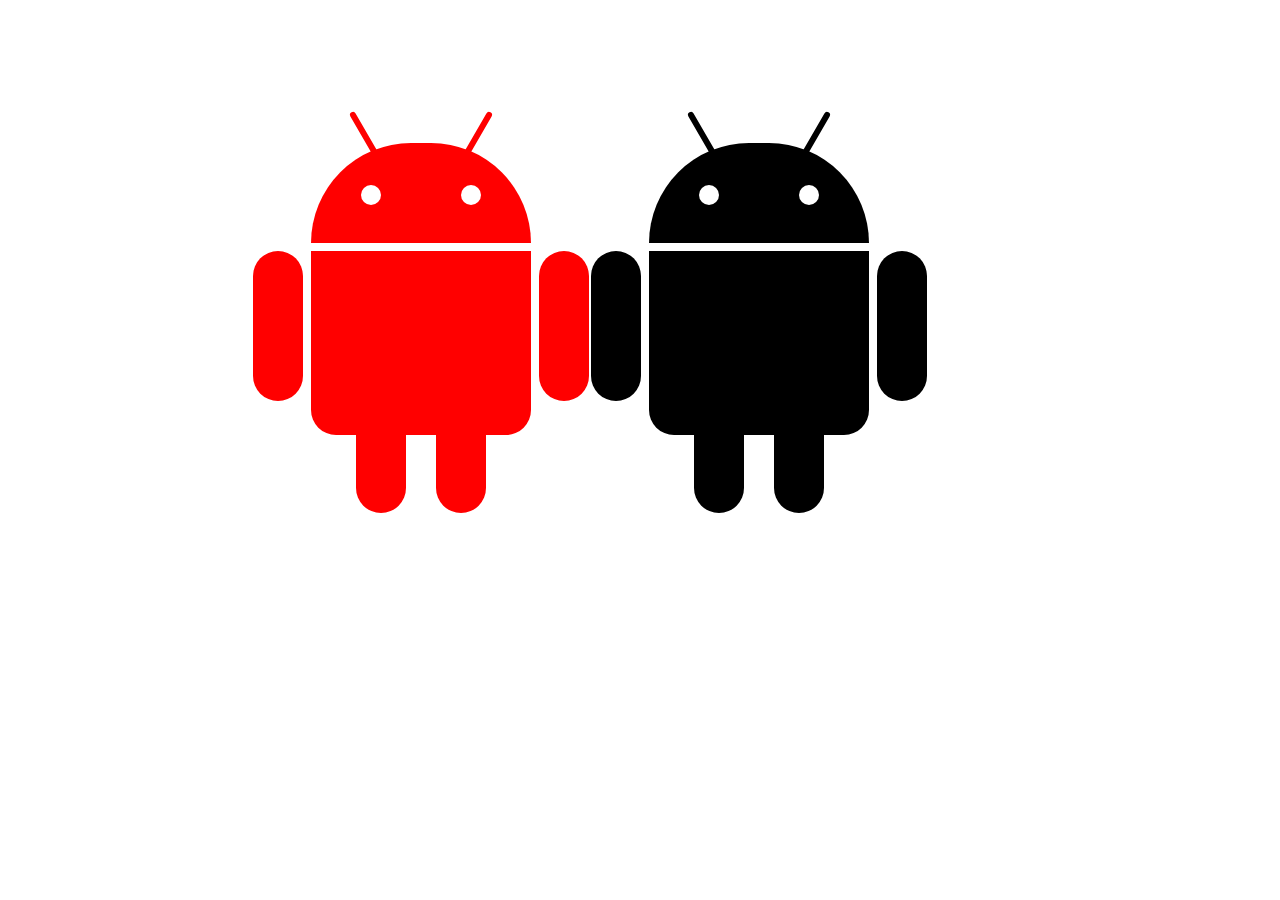
<file: android/android.html>
<!DOCTYPE html>
<html lang="en">
<head>
    <link rel="stylesheet" href="android.css">
    <meta charset="UTF-8">
    <meta http-equiv="X-UA-Compatible" content="IE=edge">
    <meta name="viewport" content="width=device-width, initial-scale=1.0">
    <title>Document</title>
</head>
<body>
    
</body>
</html>
<table>
<td>   
<div class="android">

    <!-- Cabeça -->
	<div class="head">
        <!-- Antena esquerda -->
		<div class="left_eye"></div>
        <!-- Antena direita -->
		<div class="right_eye"></div>
        <!-- Olho esquerdo -->
		<div class="left_ant"></div>
        <!-- Olho direito -->
		<div class="right_ant"></div>
	</div>

    <!-- Corpo -->
	<div class="body">
        <!-- Braço Esquerdo -->
		<div class="left_arm"></div>
        <!-- Braço Direito -->
		<div class="right_arm"></div>
        <!-- Perna Esquerda -->
		<div class="left_leg"></div>
        <!-- Perna Direita -->
		<div class="right_leg"></div>
	</div>
</div>
</td>
<td>
<div class="android">

    <!-- Cabeça -->
	<div class="heads">
        <!-- Antena esquerda -->
		<div class="left_eye"></div>
        <!-- Antena direita -->
		<div class="right_eye"></div>
        <!-- Olho esquerdo -->
		<div class="left_ants"></div>
        <!-- Olho direito -->
		<div class="right_ants"></div>
	</div>

    <!-- Corpo -->
	<div class="bodys">
        <!-- Braço Esquerdo -->
		<div class="left_arms"></div>
        <!-- Braço Direito -->
		<div class="right_arms"></div>
        <!-- Perna Esquerda -->
		<div class="left_legs"></div>
        <!-- Perna Direita -->
		<div class="right_legs"></div>
	</div>
</div>
</td>
</table>
</file>
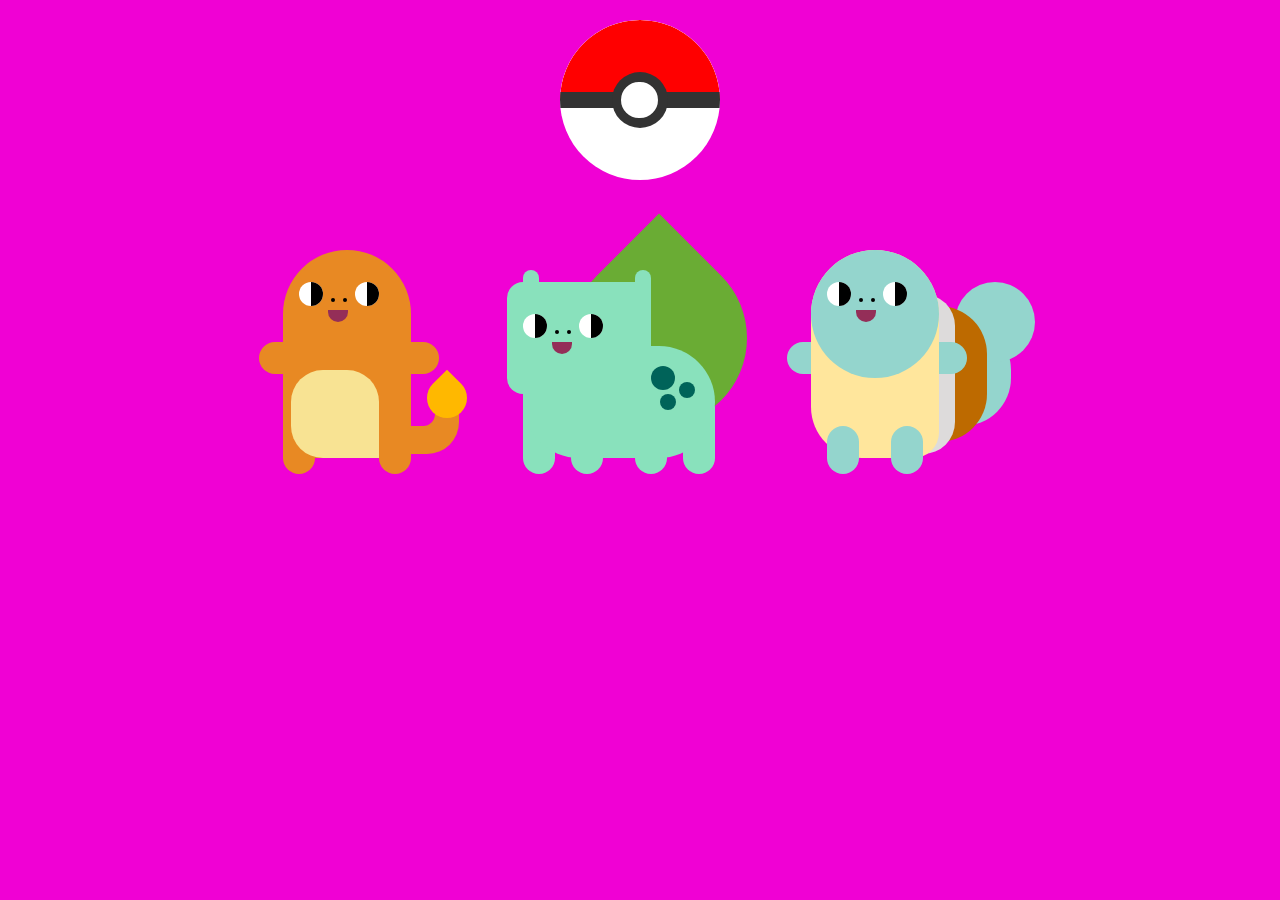
<file: pokemon/pokedesafio.html>
<!DOCTYPE html>
<html lang="en">
<head>
    <meta charset="UTF-8">
    <meta http-equiv="X-UA-Compatible" content="IE=edge">
    <meta name="viewport" content="width=device-width, initial-scale=1.0">
    <title>Document</title>
    <link rel="stylesheet" href="estilos.css">
</head>
<body>
    <div id="ByLeandromeda">
			
        <!-- Container da Pokébola -->
        <div id="moving-container">
            <div id="pokeball-container">
            <!-- Pokébola -->
                <div id="pokeball">
                    <div class="pokeball-details"></div>
                </div>
            </div>				
        </div>
    
        <!-- Charmander -->
        <div id="charmander">
            <div id="arms"></div>
            <div id="feet"></div>
            <div id="body">
                <div id="eyes"></div>
                <div id="pupils"></div>
                <div id="nostrils"></div>
                <div id="mouth"></div>
                <div id="belly"></div>
            </div>
            <div id="tail"></div>
            <div id="flame"></div>
        </div>
    
        <!-- Bulbasauro -->
        <div id="bulbasauro">
            <div id="head">
                <div id="eyes"></div>
                <div id="pupils"></div>
                <div id="nostrils"></div>
                <div class="mouth"></div>
            </div>
            <div class="ears"></div>
            <div id="body">
                <div class="spots spot1"></div>
                <div class="spots spot2"></div>
                <div class="spots spot3"></div>
            </div>
            <div id="front-feet"></div>
            <div id="back-feet"></div>
            <div id="bulb"></div>
        </div>
    
        <!-- Squirtle -->
        <div id="squirtle">
            <div id="arms"></div>
            <div id="feet"></div>
            <div id="head">
                <div id="eyes"></div>
                <div id="pupils"></div>
                <div id="nostrils"></div>
                <div id="mouth"></div>
            </div>
            <div id="body"></div>
            <div id="shell"></div>
            <div id="tail"></div>
        </div>
    
    </div>
</body>
</html>
</file>
<file: android/android.css>
/*
 * Android
 * Por: Leandromeda (Leandro Gaudio Rosa)
 */

 div {margin: o; padding: 0;}
 div div {background: #ff0000; position: relative;}
 table {
    margin-left: 300px;
 }
 .android{
     height: 404px; width: 334px;
     margin: 100px auto;
     
 }
 
 .head{
     width: 220px; height: 100px;
     top: 32px;
     border-radius: 110px 110px 0 0;
     -moz-border-radius: 110px 110px 0 0;
     -webkit-border-radius: 110px 110px 0 0;
     
     -webkit-transition: all 0.1s ease-in;
 }
 
 .left_eye, .right_eye {
     background: #fff;
     width: 20px; height: 20px;
     position: absolute; top: 42px;
     
     border-radius: 10px;
     -moz-border-radius: 10px;
     -webkit-border-radius: 10px;
 }
 
 .left_eye {left: 50px;}
 .right_eye {right: 50px;}
 
 .left_ant, .right_ant{
     width: 6px; height: 50px;
     position: absolute; top: -34px;
     border-radius: 3px;
     -webkit-border-radius: 3px;
     -moz-border-radius: 3px;
 }
 
 .left_ant {
     left: 50px;
     transform: rotate(-30deg);
     -webkit-transform: rotate(-30deg);
     -moz-transform: rotate(-30deg);
 }
 
 .right_ant {
     right: 50px;
     transform: rotate(30deg);
     -webkit-transform: rotate(30deg);
     -moz-transform: rotate(30deg);
 }
 
 .body{
     width: 220px; height: 184px;
     top: 40px;
     
     border-radius: 0 0 25px 25px;
     -webkit-border-radius: 0 0 25px 25px;
     -moz-border-radius: 0 0 25px 25px;
 }
 
 .left_arm, .right_arm, .left_leg, .right_leg {
     width: 50px; position: absolute;
     -webkit-transition: all 0.1s ease-in;
 }
 
 .left_arm, .right_arm {
     height: 150px;
     border-radius: 25px;
     -moz-border-radius: 25px;
     -webkit-border-radius: 25px;
 }
 
 .left_leg, .right_leg {
     height: 80px; top: 182px;
     border-radius: 0 0 25px 25px;
     -moz-border-radius: 0 0 25px 25px;
     -webkit-border-radius: 0 0 25px 25px;
 }
 
 .left_arm {left: -58px;}
 .right_arm {right: -58px;}
 .left_leg {left: 45px;}
 .right_leg {right: 45px;}
 
 .head:hover {
     -webkit-transform: rotate(-5deg) translate(-4px, -8px);
     -transform: rotate(-5deg) translate(-4px, -8px);
     -moz-transform: rotate(-5deg) translate(-4px, -8px);
 }
 
 .left_arm:hover{
     -webkit-transform: rotate(15deg) translate(-14px, 0);
     -transform: rotate(15deg) translate(-14px, 0);
     -moz-transform: rotate(15deg) translate(-14px, 0);
 }
 
 .right_arm:hover{
     -webkit-transform: rotate(-30deg) translate(30px, 0);
     -transform: rotate(-30deg) translate(30px, 0);
     -moz-transform: rotate(-30deg) translate(30px, 0);
 }

-------------------------------------------------------------------------
-------------------------------------------------------------------------


 .android{
    height: 404px; width: 334px;
    margin: 100px auto;
    
}

.heads{
    background-color: rgb(0, 0, 0);
    width: 220px; height: 100px;
    top: 32px;
    border-radius: 110px 110px 0 0;
    -moz-border-radius: 110px 110px 0 0;
    -webkit-border-radius: 110px 110px 0 0;
    
    -webkit-transition: all 0.1s ease-in;
}

.left_eye, .right_eye {
    background: rgb(255, 255, 255);
    width: 20px; height: 20px;
    position: absolute; top: 42px;
    
    border-radius: 10px;
    -moz-border-radius: 10px;
    -webkit-border-radius: 10px;
}

.left_eye {left: 50px;}
.right_eye {right: 50px;}

.left_ants, .right_ants{
    background-color: rgb(0, 0, 0);
    width: 6px; height: 50px;
    position: absolute; top: -34px;
    border-radius: 3px;
    -webkit-border-radius: 3px;
    -moz-border-radius: 3px;
}

.left_ants {
    left: 50px;
    transform: rotate(-30deg);
    -webkit-transform: rotate(-30deg);
    -moz-transform: rotate(-30deg);
}

.right_ants {
    right: 50px;
    transform: rotate(30deg);
    -webkit-transform: rotate(30deg);
    -moz-transform: rotate(30deg);
}

.bodys{
    background-color: rgb(0, 0, 0);
    width: 220px; height: 184px;
    top: 40px;
    
    border-radius: 0 0 25px 25px;
    -webkit-border-radius: 0 0 25px 25px;
    -moz-border-radius: 0 0 25px 25px;
}

.left_arms, .right_arms, .left_legs, .right_legs {
    background-color: rgb(0, 0, 0);
    width: 50px; position: absolute;
    -webkit-transition: all 0.1s ease-in;
}

.left_arms, .right_arms {
    height: 150px;
    border-radius: 25px;
    -moz-border-radius: 25px;
    -webkit-border-radius: 25px;
}

.left_legs, .right_legs {
    height: 80px; top: 182px;
    border-radius: 0 0 25px 25px;
    -moz-border-radius: 0 0 25px 25px;
    -webkit-border-radius: 0 0 25px 25px;
}

.left_arms {left: -58px;}
.right_arms {right: -58px;}
.left_legs {left: 45px;}
.right_legs {right: 45px;}

.heads:hover {
    -webkit-transform: rotate(-5deg) translate(-4px, -8px);
    -transform: rotate(-5deg) translate(-4px, -8px);
    -moz-transform: rotate(-5deg) translate(-4px, -8px);
}

.left_arms:hover{
    -webkit-transform: rotate(15deg) translate(-14px, 0);
    -transform: rotate(15deg) translate(-14px, 0);
    -moz-transform: rotate(15deg) translate(-14px, 0);
}

.right_arms:hover{
    -webkit-transform: rotate(-30deg) translate(30px, 0);
    -transform: rotate(-30deg) translate(30px, 0);
    -moz-transform: rotate(-30deg) translate(30px, 0);
}
</file>
<file: pokemon/estilos.css>
/*
 * Pokébola e os iniciais de Kanto
 * Por: Leandromeda (Leandro Gaudio Rosa)
 */

/* Quadro de animação (movimento de rotação da pokebola) */

/* Webkit: Webkit é um motor de renderização utilizado em navegadores web para renderizar páginas com efeitos e propiedades predefinidas, que são interpretadas através do CSS */

@-webkit-keyframes spinning {
    0% {
      transform: rotate(-45deg);
      -webkit-transform: rotate(-45deg);
    }
    50% {
      transform: rotate(325deg);
      -webkit-transform: rotate(325deg);
    }
    100% {
      transform: rotate(-45deg);
      -webkit-transform: rotate(-45deg);
    }
  }
  
  @-webkit-keyframes translating {
    0% {
      transform: translateX(-50%);
      -webkit-transform: translateX(-50%);
    }
    50% {
      transform: translateX(50%);
      -webkit-transform: translateX(50%);
    }
    100% {
      transform: translateX(-50%);
      -webkit-transform: translateX(-50%);
    }
  }
  
  @-webkit-keyframes color-change {
      0%, 20%, 40%, 60%, 100% {
          background-color: #fff;
      }
      10%, 30%, 50%, 70%, 90% {
          background-color: #f00;
      }
  }
  
  * {
      margin: 0;
      padding: 0;
  }
  
  body {
      background-color: #f001d4;
  }
  
/* Container "ByLeandromeda": o container é o agrupamento de vários elementos, que permite transmitir as suas características de formatação a toda hierarquia de seletores e classes em que estiver presente. Comumente utilizado como ID na DIV principal de um website ou seção específica dele. */

  #ByLeandromeda {
      width: 715px;
      height: 500px;
      margin: 0 auto;
      position: relative;
  }

/* Movimentação do container para o efeito aplicado à pokébola. */

  #ByLeandromeda #moving-container {
      width: 10em;
      height: 10em;
      margin: 10px auto 70px;
      position: relative;
      -webkit-animation: translating 5s infinite;
  }

  /* Container destinado à pokébola */
  
  #ByLeandromeda #pokeball-container {
      width: 10em;
      height: 10em;
      margin: 20px auto;
        -webkit-animation: spinning 5s infinite;
  }
  
  #ByLeandromeda #pokeball { 
      width: 10em;
      height: 10em;
      background-color: #fff;
      border-radius: 50%;
      position: relative;
      overflow: hidden;
  }
  
  #ByLeandromeda #pokeball::before {
      content: '';
      background-color: red;
      border-radius: 5em 5em 0 0;
      width: 10em;
      height: 5em;
      position: absolute;
  }
  
  #ByLeandromeda #pokeball .pokeball-details {
      width: 10em;
      height: 1em;
      background-color: #333;
      position: absolute;
      top: 4.5em;
  }
  
  
  /* Animação do botão da pokébola */
  
  #ByLeandromeda #pokeball .pokeball-details::before {
      content: '';
      width: 3.5em;
      height: 3.5em;
      border-radius: 50%;
      background-color: #333;
      position: absolute;
      top: -1.25em;
      left: 3.25em;
      z-index: 200;
  }
  
  #ByLeandromeda #pokeball .pokeball-details::after {
      content: '';
      width: 1.8em;
      height: 1.8em;
      border: 0.3em solid white;
      border-radius: 50%;
      background-color: #fff;
      position: absolute;
      top: -0.65em;
      left: 3.80em;
      margin: 0 auto;
      z-index: 250;
      -webkit-animation: color-change 3s infinite;
  }

  
  /*
   * CHARMANDER 
   */
  
  #ByLeandromeda #charmander {
      position: relative;
      width: 10em;
      height: 12em;
      float: left;
  }
  #ByLeandromeda #charmander #body {
      width: 8em;
      height: 13em;
      background-color: #e88923;
      border-radius: 5em 5em 0 0;
      z-index: 150;
      position: relative;
  }
  
  #ByLeandromeda #charmander #feet::before {
      content: '';
      width: 2em;
      height: 2em;
      background-color: #e88923;
      border-radius: 0 0 1em 1em;
      position: absolute;
      top: 12em;
  }
  
  #ByLeandromeda #charmander #feet::after {
      content: '';
      width: 2em;
      height: 2em;
      background-color: #e88923;
      border-radius: 0 0 1em 1em;
      position: absolute;
      top: 12em;
      left: 6em;
  }
  
  #ByLeandromeda #charmander #eyes::before {
      content: '';
      width: 1.5em;
      height: 1.5em;
      background-color: #fff;
      border-radius: 1em;
      position: absolute;
      top: 2em;
      left: 1em;
  }
  
  #ByLeandromeda #charmander #eyes::after {
      content: '';
      width: 1.5em;
      height: 1.5em;
      background-color: #fff;
      border-radius: 1em;
      position: absolute;
      top: 2em;
      left: 4.5em;
  }
  
  #ByLeandromeda #charmander #pupils::before {
      content: '';
      width: 0.75em;
      height: 1.5em;
      background-color: #000;
      border-radius: 0 1em 1em 0;
      position: absolute;
      top: 2em;
      left: 5.25em;
  }
  
  #ByLeandromeda #charmander #pupils::after {
      content: '';
      width: 0.75em;
      height: 1.5em;
      background-color: #000;
      border-radius: 0 1em 1em 0;
      position: absolute;
      top: 2em;
      left: 1.75em;
  }
  
  #ByLeandromeda #charmander #nostrils::before {
      content: '';
      width: 0.25em;
      height: 0.25em;
      background-color: #000;
      border-radius: 1em;
      position: absolute;
      top: 3em;
      left: 3em;
  }
  
  #ByLeandromeda #charmander #nostrils::after {
      content: '';
      width: 0.25em;
      height: 0.25em;
      background-color: #000;
      border-radius: 1em;
      position: absolute;
      top: 3em;
      left: 3.75em;
  }
  
  #ByLeandromeda #charmander #mouth::before {
      content: '';
      width: 1.25em;
      height: 0.75em;
      background-color: #942e58;
      border-radius: 0 0 3em 3em;
      position: absolute;
      top: 3.75em;
      left: 2.85em;
  }
  
  #ByLeandromeda #charmander #belly {
      content: '';
      width: 5.5em;
      height: 5.5em;
      background-color: #f8e393;
      border-radius: 2em 2em 0 2em;
      position: absolute;
      top: 7.5em;
      left: 0.5em;
      z-index: 10;
  }
  
  #ByLeandromeda #charmander #tail::before {
      content: '';
      width: 3em;
      height: 2.75em;
      background-color: #e88923;
      border-radius: 0 0 2em 0;
      position: absolute;
      top: 10em;
      left: 8em;
      z-index: 10;
  }
  
  #ByLeandromeda #charmander #tail::after {
      content: '';
      width: 1.5em;
      height: 1.5em;
      background-color: #f001d4;
      border-radius: 0 0 50% 0;
      position: absolute;
      top: 9.50em;
      left: 8em;
      z-index: 10;
  }
  
  #ByLeandromeda #charmander #tail-tip {
      content: '';
      width: 1.5em;
      height: 1.5em;
      background-color: #e88923;
      border-radius: 2em 2em 0 0;
      position: absolute;
      top: 9em;
      left: 9.5em;
      z-index: 30;
  }
  
  #ByLeandromeda #charmander #arms::before {
      content: '';
      width: 2em;
      height: 2em;
      background-color: #e88923;
      border-radius: 2em 0 0 2em;
      position: absolute;
      top: 5.75em;
      left: -1.5em;
      z-index: 10;
  }
  
  #ByLeandromeda #charmander #arms::after {
      content: '';
      width: 2em;
      height: 2em;
      background-color: #e88923;
      border-radius: 0 2em 2em 0;
      position: absolute;
      top: 5.75em;
      left: 7.75em;
      z-index: 10;
  }
  
  #ByLeandromeda #charmander #flame {
      content: '';
      width: 2.5em;
      height: 2.5em;
      overflow: hidden;
        border-bottom-right-radius: 50%;
       border-bottom-left-radius: 50%; 
      border-top-left-radius: 50%;
      -webkit-transform:rotate(-45deg);
      background-color: #FFB800;
      position: absolute;
      top: 8em;
      left: 9em;
      z-index: 300;
  
  }
  
  /*
   * BULBASAURO
   */
  
  #ByLeandromeda #bulbasauro {
      position: relative;
      float: left;
      left: 3em;
      width: 10em;
      height: 12em;
      top: 1em;
  }
  #ByLeandromeda #bulbasauro #body {
      content: '';
      width: 12em;
      height: 7em;
      top: 5em;
      left: 2em;
      background-color: #89e1bc;
      border-radius: 0 8em 8em 8em;
      z-index: 150;
      position: absolute;
  }
  
  #ByLeandromeda #bulbasauro #head {
      width: 9em;
      height: 7em;
      left: 1em;
      top: 1em;
      background-color: #89e1bc;
      border-radius: 1em 0 0 1em;
      z-index: 200;
      position: absolute;
  }
  
  #ByLeandromeda #bulbasauro #eyes::before, #ByLeandromeda #squirtle #eyes::before {
      content: '';
      width: 1.5em;
      height: 1.5em;
      background-color: #fff;
      border-radius: 1em;
      position: absolute;
      top: 2em;
      left: 1em;
  }
  
  #ByLeandromeda #bulbasauro #eyes::after, #ByLeandromeda #squirtle #eyes::after {
      content: '';
      width: 1.5em;
      height: 1.5em;
      background-color: #fff;
      border-radius: 1em;
      position: absolute;
      top: 2em;
      left: 4.5em;
  }
  
  #ByLeandromeda #bulbasauro #pupils::before, #ByLeandromeda #squirtle #pupils::before {
      content: '';
      width: 0.75em;
      height: 1.5em;
      background-color: #000;
      border-radius: 0 1em 1em 0;
      position: absolute;
      top: 2em;
      left: 5.25em;
  }
  
  #ByLeandromeda #bulbasauro #pupils::after, #ByLeandromeda #squirtle #pupils::after {
      content: '';
      width: 0.75em;
      height: 1.5em;
      background-color: #000;
      border-radius: 0 1em 1em 0;
      position: absolute;
      top: 2em;
      left: 1.75em;
  }
  
  #ByLeandromeda #bulbasauro #nostrils::before, #ByLeandromeda #squirtle #nostrils::before {
      content: '';
      width: 0.25em;
      height: 0.25em;
      background-color: #000;
      border-radius: 1em;
      position: absolute;
      top: 3em;
      left: 3em;
  }
  
  #ByLeandromeda #bulbasauro #nostrils::after, #ByLeandromeda #squirtle #nostrils::after {
      content: '';
      width: 0.25em;
      height: 0.25em;
      background-color: #000;
      border-radius: 1em;
      position: absolute;
      top: 3em;
      left: 3.75em;
  }
  
  #ByLeandromeda #bulbasauro .mouth, #ByLeandromeda #squirtle #mouth {
      content: '';
      width: 1.25em;
      height: 0.75em;
      background-color: #942e58;
      border-radius: 0 0 3em 3em;
      position: absolute;
      top: 3.75em;
      left: 2.85em;
  }
  
  #ByLeandromeda #bulbasauro #front-feet::before {
      content: '';
      width: 2em;
      height: 5em;
      background-color: #89e1bc;
      border-radius: 0 0 1em 1em;
      position: absolute;
      top: 8em;
      left: 2em;
  }
  
  #ByLeandromeda #bulbasauro #front-feet::after {
      content: '';
      width: 2em;
      height: 5em;
      background-color: #89e1bc;
      border-radius: 0 0 1em 1em;
      position: absolute;
      top: 8em;
      left: 5em;
  }
  
  #ByLeandromeda #bulbasauro #back-feet::before {
      content: '';
      width: 2em;
      height: 5em;
      background-color: #89e1bc;
      border-radius: 0 0 1em 1em;
      position: absolute;
      top: 8em;
      left: 12em;
  }
  
  #ByLeandromeda #bulbasauro #back-feet::after {
      content: '';
      width: 2em;
      height: 5em;
      background-color: #89e1bc;
      border-radius: 0 0 1em 1em;
      position: absolute;
      top: 8em;
      left: 9em;
  }
  
  #ByLeandromeda #bulbasauro #bulb::before {
      content: '';
      width: 11em;
      height: 11em;
      overflow: hidden;
        border-bottom-right-radius: 50%;
       border-bottom-left-radius: 50%; 
      border-top-left-radius: 50%;
      -webkit-transform:rotate(-45deg);
      background-color: #6aac34;
      position: absolute;
      top: -1em;
      left: 5em;
  }
  
  #ByLeandromeda #bulbasauro #bulb::after {
      content: '';
      background-color: #6aac34;
      border-radius: 0 0 3em 2em;
      position: absolute;
      top: 1em;
      left: 5em;
  }
  
  
  #ByLeandromeda #bulbasauro .ears::before {
      content: '';
      width: 1em;
      height: 4em;
      left: 2em;
      top: 1em;
      background-color: #89e1bc;
      border-radius: 4em 4em 0 4em;
      z-index: 150;
      position: absolute;
      top: 0.25em;
      left: 2em;
  }
  
  #ByLeandromeda #bulbasauro .ears::after {
      content: '';
      width: 1em;
      height: 4em;
      background-color: #89e1bc;
      border-radius: 4em 4em 0 4em;
      z-index: 150;
      position: absolute;
      top: 0.25em;
      left: 9em;
  }
  
  #ByLeandromeda #bulbasauro .spots {
      content: '';
      background-color: #006359;
      border-radius: 1em;
      z-index: 500;
      position: absolute;
  }
  
  .spot1 {
      width: 1.5em;
      height: 1.5em;
      top: 1.25em;
        left: 8em;
  }
  
  .spot2 {
      width: 1em;
      height: 1em;
      top: 2.25em;
      left: 9.75em;
  }
  
  .spot3 {
      width: 1em;
      height: 1em;
      top: 3em;
      left: 8.60em;
  }
  
  /*
   * SQUIRTLE
   */
  
  #ByLeandromeda #squirtle {
    position: relative;
    float: left;
    left: 13em;
    width: 10em;
    height: 12em;
    top: 0;
  }
  
  #ByLeandromeda #squirtle #body {
      width: 8em;
      height: 13em;
      background-color: #ffe69c;
      border-radius: 5em 5em 2em 4em;
      z-index: 150;
      position: relative;
  }
  
  #ByLeandromeda #squirtle #head {
      content: '';
      width: 8em;
      height: 8em;
      background-color: #94d5cd;
      border-radius: 4em;
      position: absolute;
      top: 0em;
      z-index: 300;
  }
  
  #ByLeandromeda #squirtle #feet::before {
      content: '';
      width: 2em;
      height: 3em;
      background-color: #94d5cd;
      border-radius: 1em;
      position: absolute;
      top: 11em;
      left: 1em;
      z-index: 500;
  }
  
  #ByLeandromeda #squirtle #feet::after {
      content: '';
      width: 2em;
      height: 3em;
      background-color: #94d5cd;
      border-radius: 1em;
      position: absolute;
      top: 11em;
      left: 5em;
      z-index: 400;
  }
  
  #ByLeandromeda #squirtle #arms::before {
      content: '';
      width: 2em;
      height: 2em;
      background-color: #94d5cd;
      border-radius: 2em 0 0 2em;
      position: absolute;
      top: 5.75em;
      left: -1.5em;
      z-index: 10;
  }
  
  #ByLeandromeda #squirtle #arms::after {
      content: '';
      width: 2em;
      height: 2em;
      background-color: #94d5cd;
      border-radius: 0 2em 2em 0;
      position: absolute;
      top: 5.75em;
      left: 7.75em;
      z-index: 50;
  }
  
  #ByLeandromeda #squirtle #shell::before {
      content: '';
      width: 3em;
      height: 10em;
      background-color: #DDDBDB;
      border-radius: 0 2em 2em 0;
      position: absolute;
      top: 2.75em;
      left: 6em;
      z-index: 10;
  }
  
  #ByLeandromeda #squirtle #shell::after {
      content: '';
      width: 3em;
      height: 8.5em;
      background-color: #bd6a00;
      border-radius: 0 3em 3em 0;
      position: absolute;
      top: 3.5em;
      left: 8em;
      z-index: 5;
  }
  
  #ByLeandromeda #squirtle #tail::before {
      content: '';
      width: 3em;
      height: 6.5em;
      background-color: #94d5cd;
      border-radius: 0 3em 3em 0;
      position: absolute;
      top: 4.5em;
      left: 9.5em;
      z-index: 4;
  }
  
  #ByLeandromeda #squirtle #tail::after {
      content: '';
      width: 5em;
      height: 5em;
      background-color: #94d5cd;
      border-radius: 3em;
      position: absolute;
      top: 2em;
      left: 9em;
      z-index: 4;
  }

  /* FIM! */
</file>
